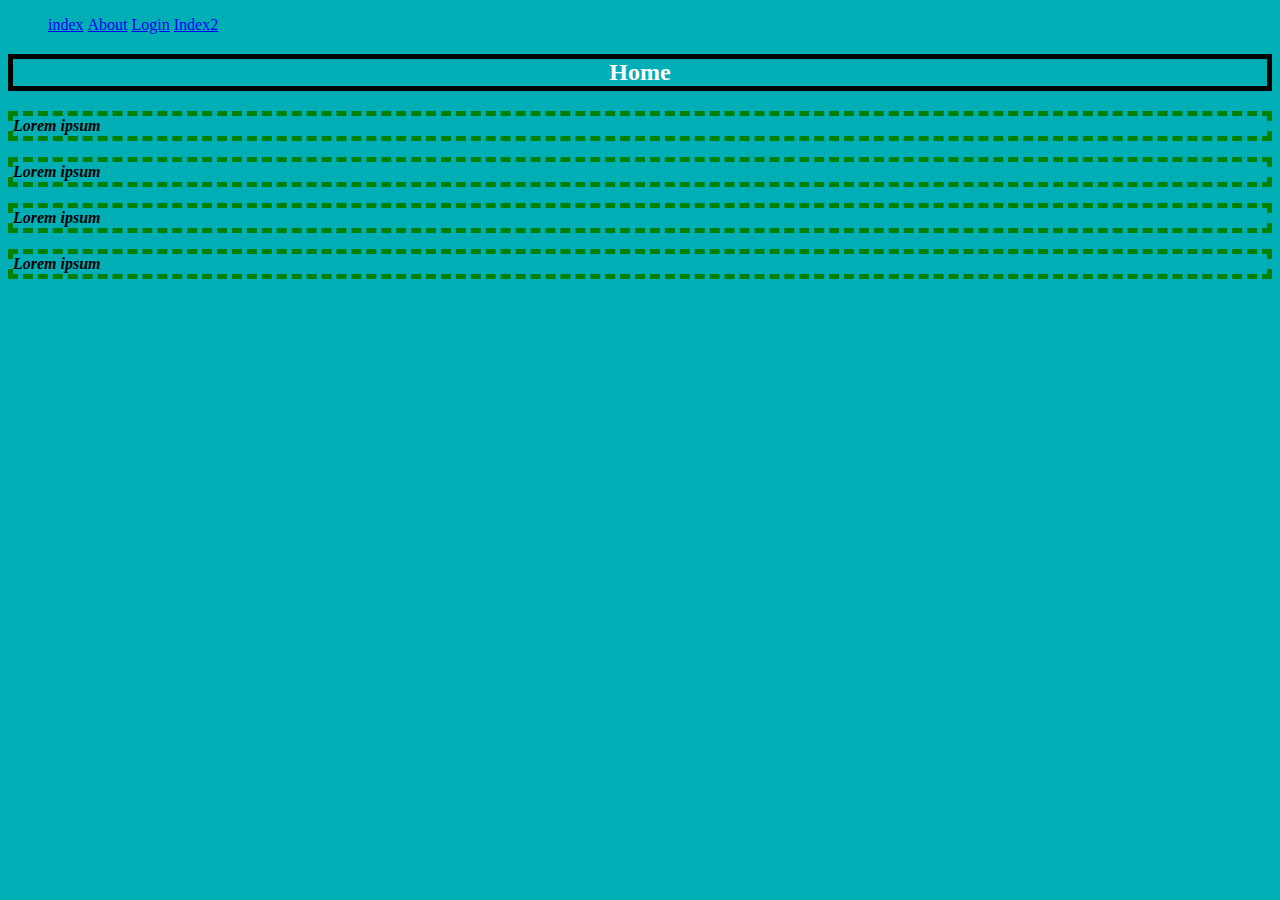
<file: index.html>
<!DOCTYPE html>
  <html>
  <head>
    <link rel="stylesheet" type="text/css" href="assets/style.css">
    <title>CSS</title>
  </head>
  <body>
    <header>
      <nav>
        <ul>
          <li><a href="index.html">index</a></li>
          <li><a href="about.html">About</a></li>
          <li><a href="login.html">Login</a></li>
          <li><a href="index2.html">Index2</a></li>
        </ul>
      </nav>
    </header>
    <section>
      <h2>Home</h2>
      <p class="webtext">Lorem ipsum</p>
      <p class="webtext">Lorem ipsum</p>
      <p class="webtext">Lorem ipsum</p>
      <p class="webtext">Lorem ipsum</p>
    </section>
  </body>
</html>
</file>
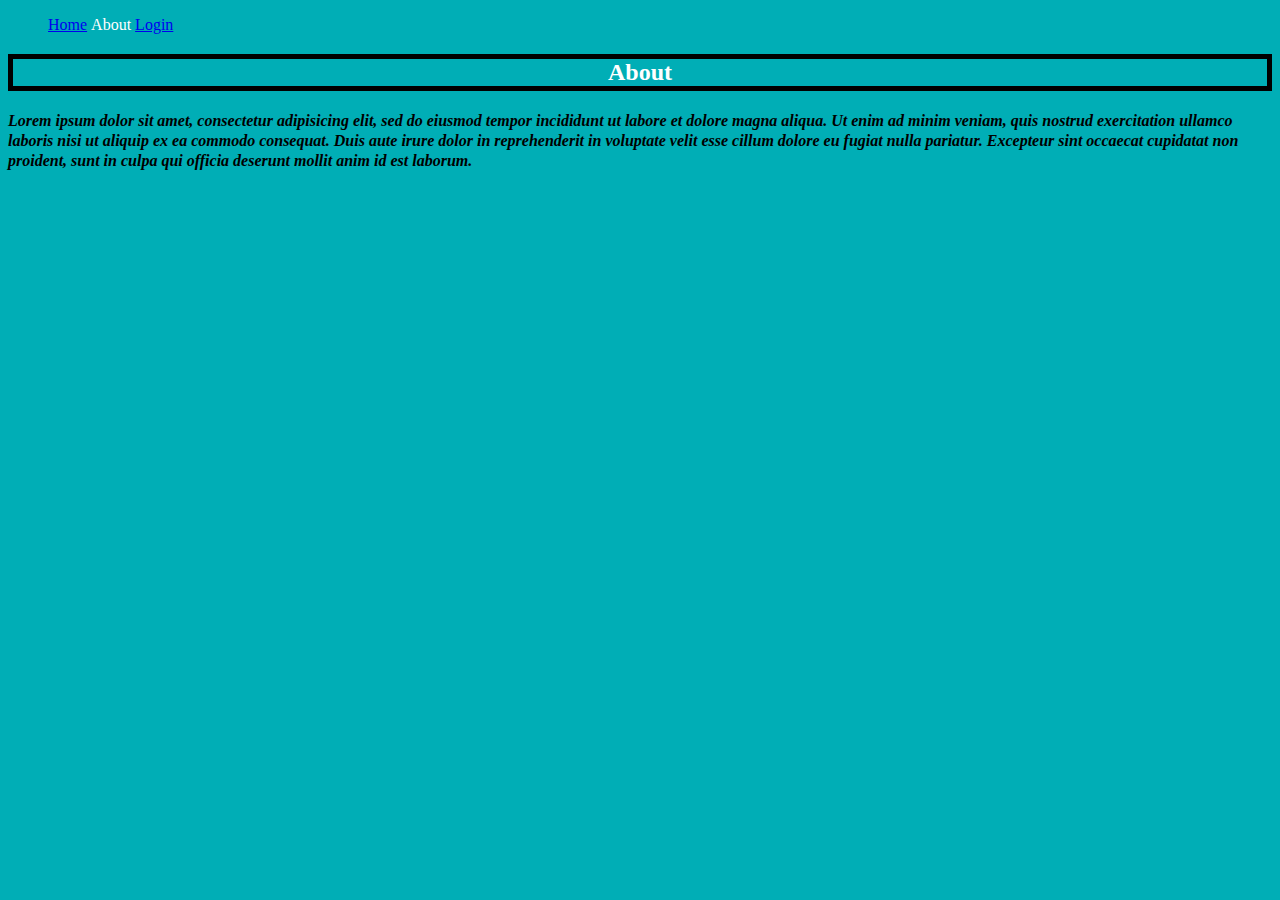
<file: about.html>
<!DOCTYPE html>
<html>
  <head>
    <link rel="stylesheet" type="text/css" href="assets/style.css">
    <title>My first website!</title>
  </head>
  <body>
    <header>
      <nav>
        <ul>
          <li><a href="index.html">Home</a></li>
          <li>About</li>
          <li><a href="login.html">Login</a></li>
        </ul>
      </nav>
    </header>
    <section>
      <h2>About</h2>
      <p>Lorem ipsum dolor sit amet, consectetur adipisicing elit, sed do eiusmod
      tempor incididunt ut labore et dolore magna aliqua. Ut enim ad minim veniam,
      quis nostrud exercitation ullamco laboris nisi ut aliquip ex ea commodo
      consequat. Duis aute irure dolor in reprehenderit in voluptate velit esse
      cillum dolore eu fugiat nulla pariatur. Excepteur sint occaecat cupidatat non
      proident, sunt in culpa qui officia deserunt mollit anim id est laborum.</p>
    </section>
  </body>
</html>
</file>
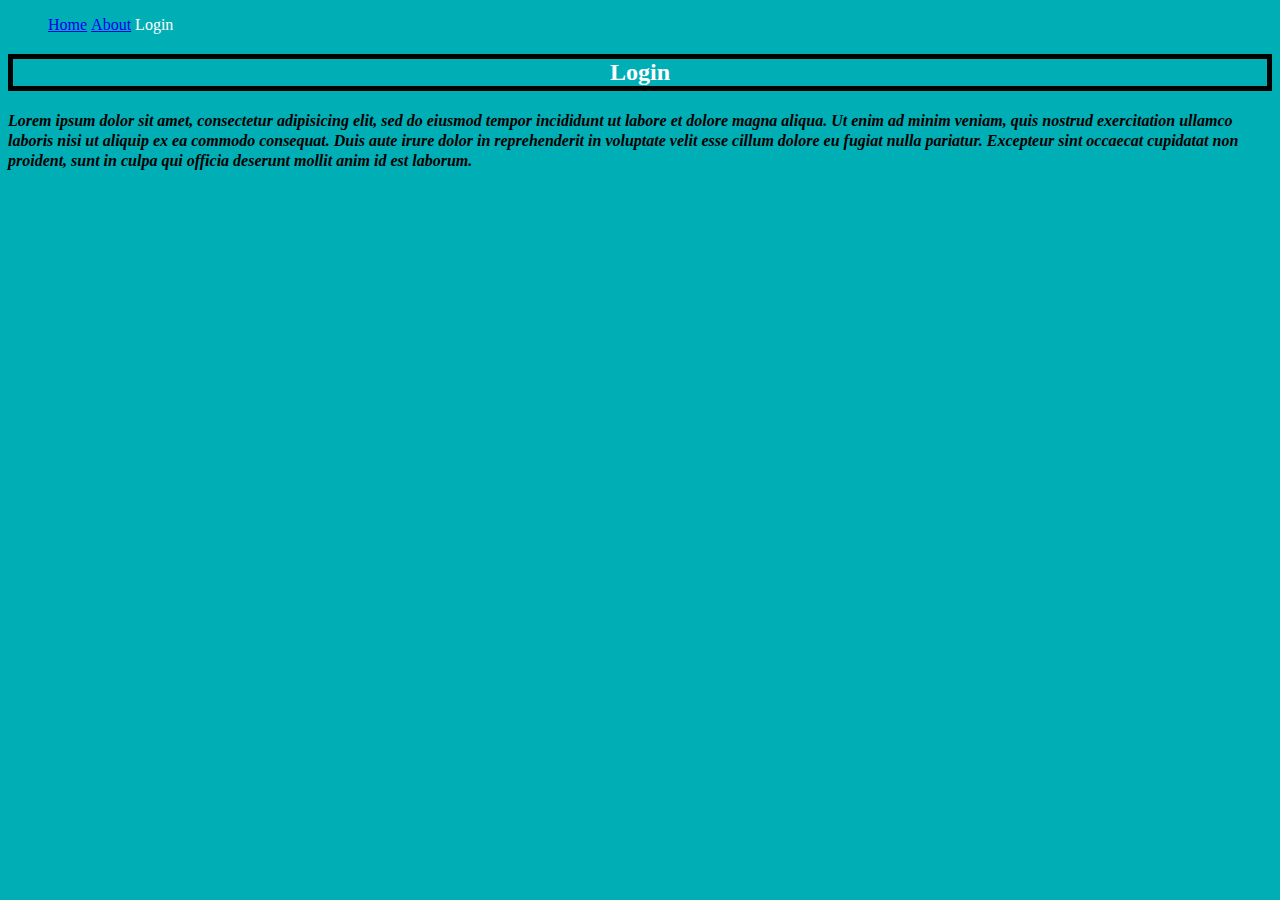
<file: login.html>
<!DOCTYPE html>
<html>
  <head>
    <link rel="stylesheet" type="text/css" href="assets/style.css">
    <title>My first website!</title>
  </head>
  <body>
    <header>
      <nav>
        <ul>
          <li><a href="index.html">Home</a></li>
          <li><a href="about.html">About</a></li>
          <li>Login</li>
        </ul>
      </nav>
    </header>
    <section>
      <h2>Login</h2>
      <p>Lorem ipsum dolor sit amet, consectetur adipisicing elit, sed do eiusmod
      tempor incididunt ut labore et dolore magna aliqua. Ut enim ad minim veniam,
      quis nostrud exercitation ullamco laboris nisi ut aliquip ex ea commodo
      consequat. Duis aute irure dolor in reprehenderit in voluptate velit esse
      cillum dolore eu fugiat nulla pariatur. Excepteur sint occaecat cupidatat non
      proident, sunt in culpa qui officia deserunt mollit anim id est laborum.</p>
    </section>
  </body>
</html>
</file>
<file: assets/style.css>
/*Class selector can be reused
ID selector can only be used once*/

body {
  background-color: #00AEB6;
  background-size: cover;
}

h2 {
  color: white;
  text-align: center;
  border: 5px solid black;
  cursor: pointer;
}

p {
  line-height: 20px;
  font-style: italic;
  font-weight: bold;
  font-size: 100%;
  color: black;
  font-family: "Times New Roman", Georgia;
}

li {
  list-style: none;
  color: white;
  display: inline-block;
}

.webtext {
  border: 5px dashed green;
}
</file>
